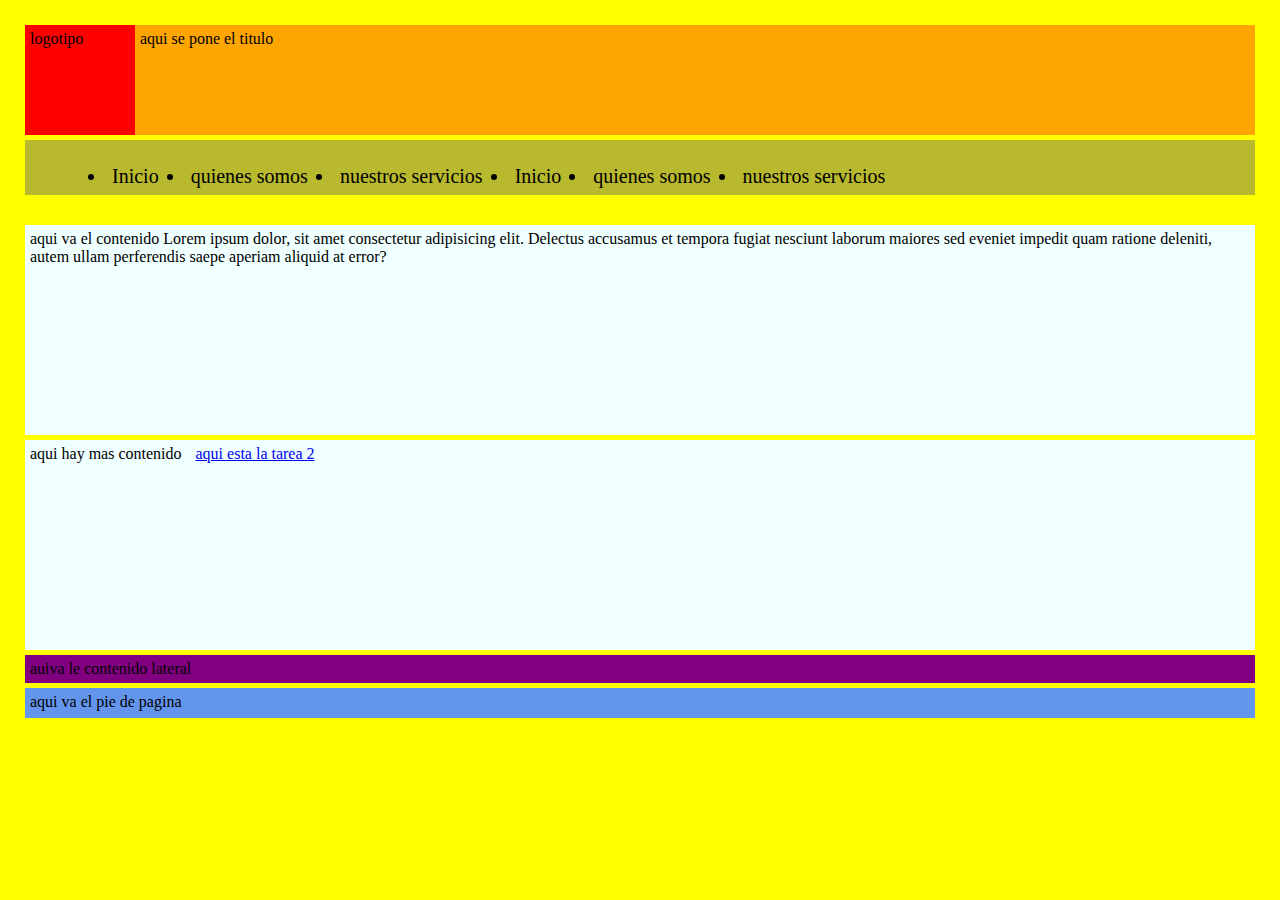
<file: index.html>
<!DOCTYPE html>
<html lang="en">
<head>
    <meta charset="UTF-8">
    <meta name="viewport" content="width=device-width, initial-scale=1.0">
    <meta http-equiv="X-UA-Compatible" content="ie=edge">
    <title>posicionamiento</title>
    <link rel="stylesheet" href="css/estilo.css">
</head>
<body>
    <div>
        logotipo
    </div>
     <header id="cabecera">aqui se pone el titulo</header>
    <nav id="menu">
<ul>
    <li>Inicio</li>
    <li>quienes somos</li>
    <li>nuestros servicios</li>
    <li>Inicio</li>
    <li>quienes somos</li>
    <li>nuestros servicios</li>
</ul>
    </nav>
    <section>
        aqui va el contenido Lorem ipsum dolor, sit amet consectetur adipisicing elit. Delectus accusamus et tempora fugiat nesciunt laborum maiores sed eveniet impedit quam ratione deleniti, autem ullam perferendis saepe aperiam aliquid at error?
    </section>
    <section>
        aqui hay mas contenido <a href="pags/pag2.html">aqui esta la tarea 2</a>
    </section>
    <aside>
        auiva le contenido lateral 
    </aside>
    <footer>
        aqui va el pie de pagina
    </footer>
    
</body>
</html>
</file>
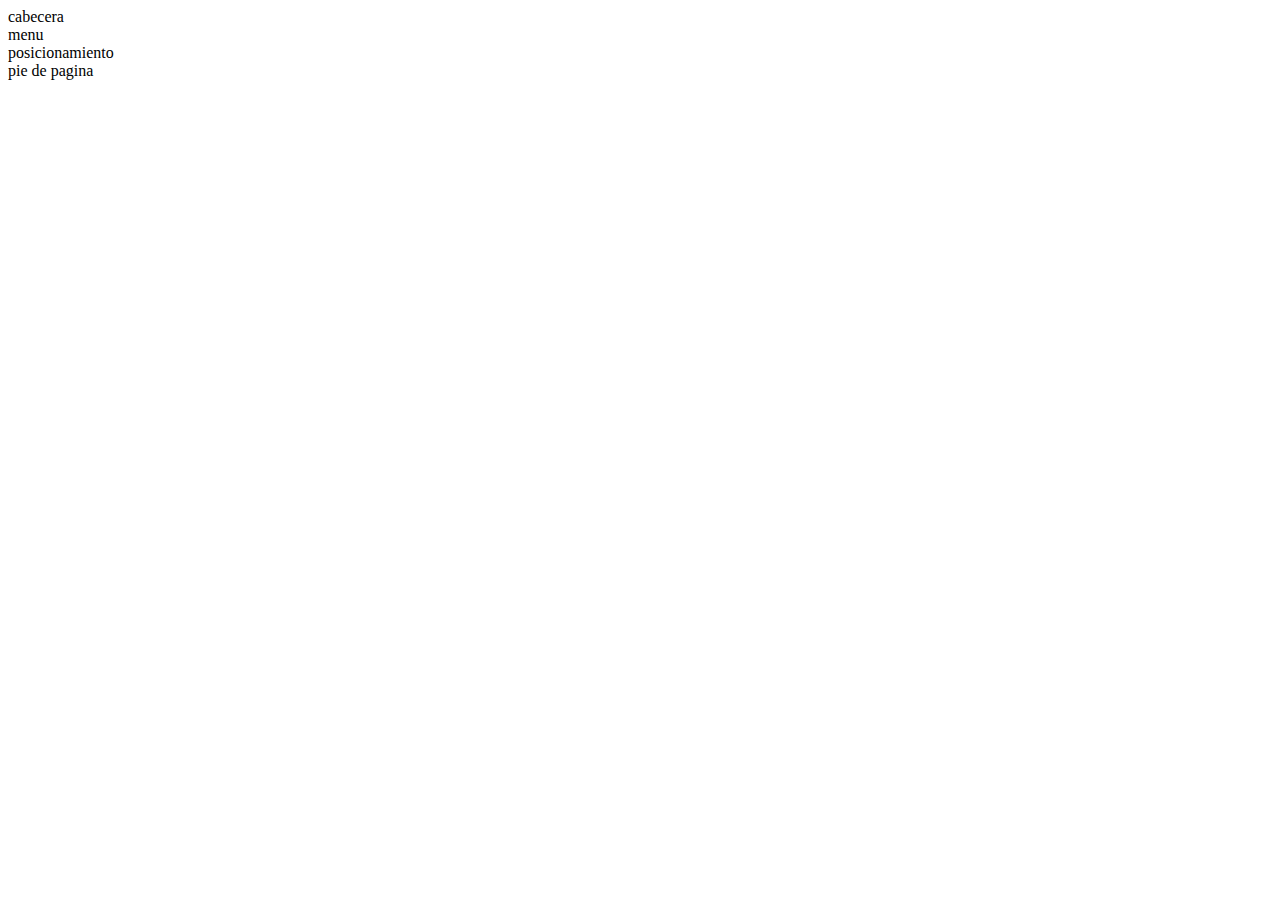
<file: pags/pag1.html>
<!DOCTYPE html>
<html lang="en">
<head>
    <meta charset="UTF-8">
    <meta name="viewport" content="width=device-width, initial-scale=1.0">
    <meta http-equiv="X-UA-Compatible" content="ie=edge">
    <title>Document</title>
    <link rel="stylesheet" href="C:\Users\AREA_PROGRAMACION\Documents\progweb\css\estilo2.css">
</head>
<body>
    <header>cabecera</header>
    <nav>menu</nav>
<section>posicionamiento
<div class="c1"></div>
<div class="c2"></div>
<div class="c3"></div>
<div class="c4"></div>
</section>
<footer>pie de pagina</footer>
    
</body>
</html>
</file>
<file: css/estilo.css>
*{
    padding: 5px;
    margin: 5px;
    border: 0px;
}
body{
    background-color: yellow;

}
div{
    background-color: red;
    width:100px ;
    height:100px ;
    float: left;    
}
header{
    background-color: orange;
    width:auto ;
    height:100px ;
}
nav{
    background-color: rgb(185, 185, 47);
    float: center;
    width:auto;
 margin-bottom: 30px;
 padding-left: 30px;
}
ul{
    
    margin-bottom: 30px;
    padding-left: 30px;
 
    
}
li{

float: left;
margin-left: 17px;
font-size: 20px;


}

section{
    background-color: azure;
    height: 200px;
    width: auto;
    margin-top: 0px;
}
aside{
    background-color: purple;
}
footer{
    background-color: cornflowerblue;
    width: auto;
    height: 20px;
}
</file>
